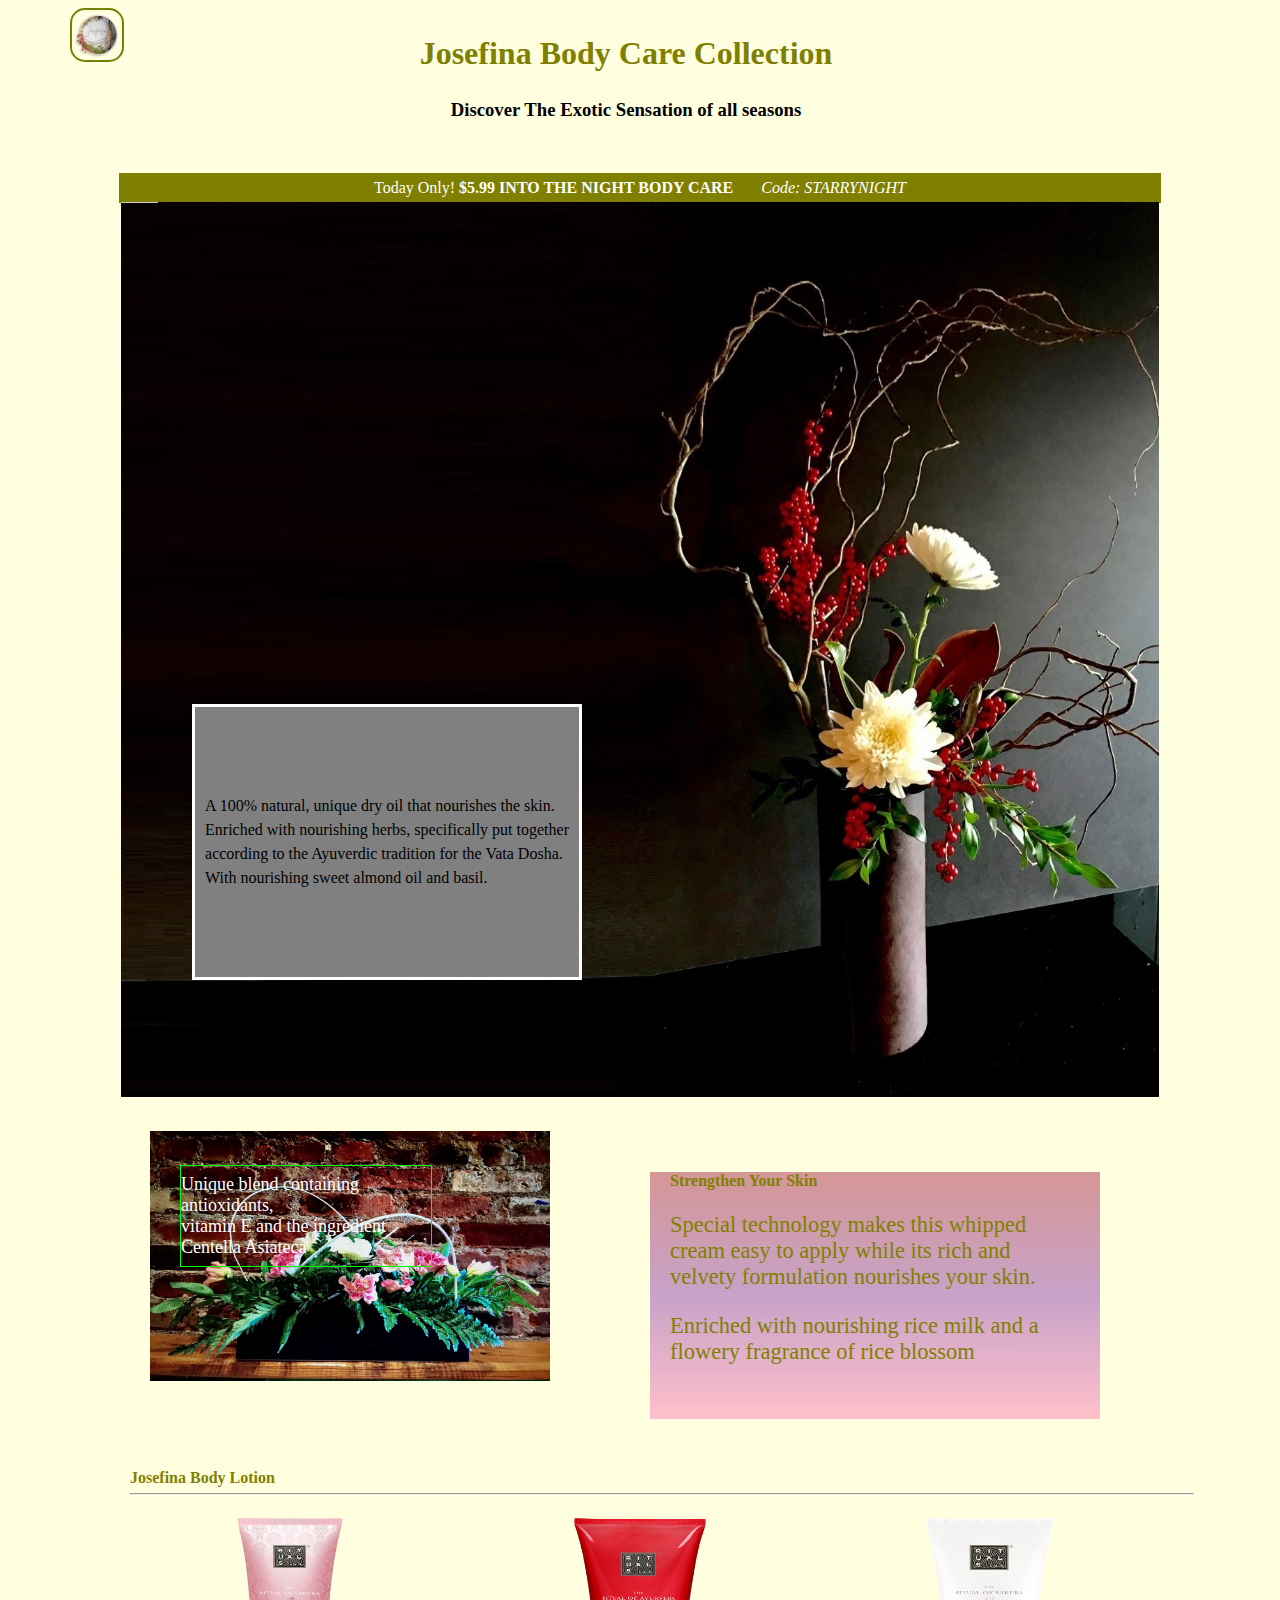
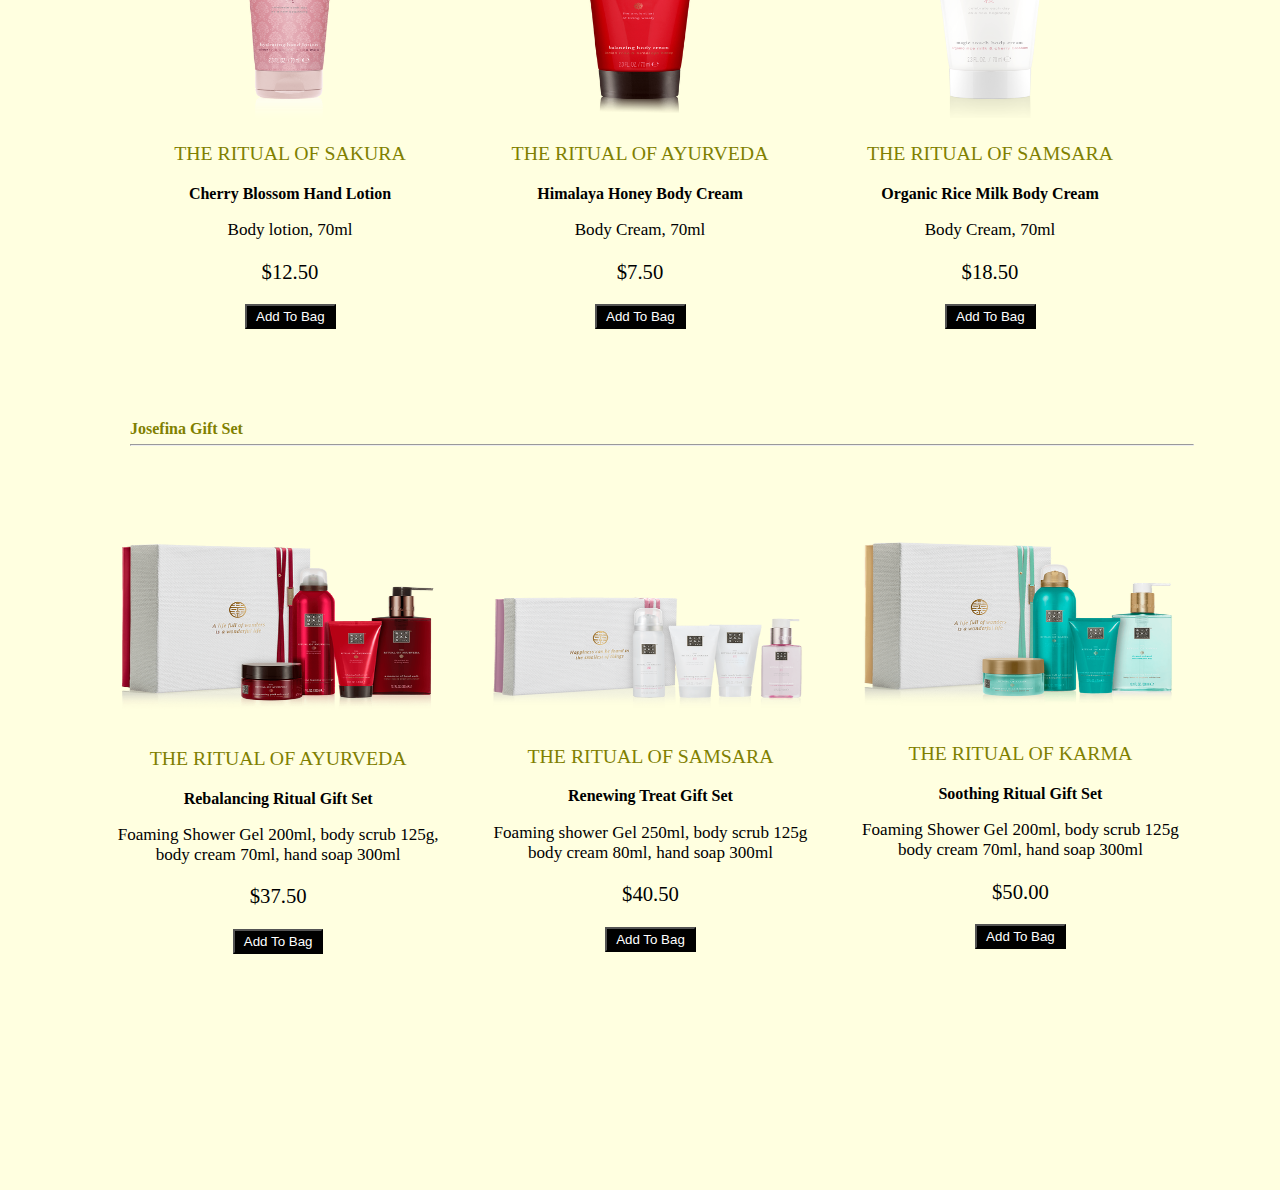
<file: Project2/Project2.html>
<!DOCTYPE html>
<html>
  <head>
      <link rel='stylesheet' href='Project2.css'>
      <title>Project 2 - Mohammed Miah</title>
  </head>
  
  <body>
      <header class='header-container'>
          <div class='left-image'>
             <img class='logo' src='images/icons/logo.png' alt=''>
          </div>
          <div class= 'heading-wrapper'>
            <h1>Josefina Body Care Collection</h1>
          </div>
          <div class= 'heading-wrapper2'>
            <h3>Discover The Exotic Sensation of all seasons</h3>
          </div> 
      </header>
      
      <!-- Slides -->
      <div class= 'Frame'>
        <div class= 'Slidegroup'>
          <div class= 'Slide1'>
            <p> Today Only! <b>$5.99 INTO THE NIGHT BODY CARE &nbsp &nbsp &nbsp</b>
            <i>Code: STARRYNIGHT</i></p>
          </div>
          <div class= 'Slide2'>
            <p><b>FREE Shipping and Handling</b> on orders over $50
            <i>Code: FREE50</i></p>
          </div>
          <div class= 'Slide3'>
            <p><b>$20</b> OFF $125 order and <b>$50</b> OFF $200 order &nbsp &nbsp &nbsp
            <i>Code: BONUS</i></p>
          </div>
          <div class= 'Slide4'>
            <p>Today Only! <b>$5.99 INTO THE NIGHT BODY CARE &nbsp &nbsp &nbsp</b>
            <i>Code: STARRYNIGHT</i></p>
          </div>
        </div>
      </div>

      <!-- Flowers -->
      <div class= 'RedFlower-Container'>
        <img src= 'images/intro_img2.jpg' alt= ''>
      </div>
      <div class= 'Grey-box'>
        <p>A 100% natural, unique dry oil that nourishes the skin. <br>
        Enriched with nourishing herbs, specifically put together <br>
        according to the Ayuverdic tradition for the Vata Dosha. <br>
        With nourishing sweet almond oil and basil.</p>
      </div>
      
      <!-- Boxes -->
      <div class= 'flower-left-image'>
        <img src= 'images/intro_img1.jpg' alt= ''>
        <div class= 'text'>
          <p>Unique blend containing antioxidants, <br> 
          vitamin E and the ingredient Centella Asiateca 
          </p>
        </div>
      </div>
     
      <div class= 'textbox'> 
        <div class= 'text2'>
          <h4>Strengthen Your Skin</h4>
        </div>
        <div class= 'description'>
          <p>Special technology makes this whipped cream easy to apply while its rich
            and velvety formulation nourishes your skin.</p>
          <p>Enriched with nourishing rice milk and a flowery fragrance of rice blossom</p>
        </div>
      </div>

      <!-- Josefina Body Lotion Products -->
      <div class= 'Body-lotion-container'>
        <h4>Josefina Body Lotion</h4>
        <hr>

        <div class= 'Ritual-of-Sakura'>
          <img src= 'images/item1.png' alt= ''>
          <div class= 'content'>
            <p class= 'title'>THE RITUAL OF SAKURA</p>
            <p class= 'item-desc'><b>Cherry Blossom Hand Lotion</b></p>
            <p class= 'bottle-size'>Body lotion, 70ml</p>
            <p class= 'price'>$12.50</p>
            <button><a href= '#open'>Add To Bag</a></button>
          </div>
        </div>

        <div class= 'Ritual-of-Ayurveda'>
          <img src= 'images/item2.png' alt= ''>
          <div class= 'content'>
            <p class= 'title'>THE RITUAL OF AYURVEDA</p>
            <p class= 'item-desc'><b>Himalaya Honey Body Cream</b></p>
            <p class= 'bottle-size'>Body Cream, 70ml</p>
            <p class= 'price'>$7.50</p>
            <button><a href= '#open2'>Add To Bag</a></button>
          </div>
        </div>

          <div class= 'Ritual-of-Samsara'>
            <img src= images/item3.png alt= ''>
            <div class= 'content'>
              <p class= 'title'> THE RITUAL OF SAMSARA</p>
              <p class= 'item-desc'><b>Organic Rice Milk Body Cream</b></p>
              <p class= 'bottle-size'>Body Cream, 70ml</p>
              <p class= 'price'>$18.50</p>
              <button><a href= #open3>Add To Bag</a></button>
            </div>
          </div>
      </div>

      <!-- Modal Windows -->
      <div id='open' class= 'Modal-background'>
        <div class= 'infoblock'>
          <h5>ITEM ADDED TO CART!</h5>
          <hr>
          <img src= 'images/item1.png' alt= ''>
          <div class= 'infoblock-content'>
            <p class= 'title'>THE RITUAL OF SAKURA</p>
            <p class= 'item-desc'><b>CHERRY BLOSSOM HAND LOTION</b></p>
            <p class= 'bottle-size'>Body lotion, 70ml</p>
            <p class= 'price'>$12.50</p>
            <p class= 'Mix-Match'>Mix & Match: $3/$33</p>
          </div>
          <div class= 'infoblock-content2'>
            <p>Nurture and your comfort skin from head to toe
              with The Ritual of Sakura Body Cream.</p>
            <hr>
            <button><a href= '#'>CONTINUE SHOPPING</a></button>
          </div>
        </div>
      </div>

      <div id= 'open2' class= 'Modal-background'>
        <div class= 'infoblock'>
          <h5>ITEM ADDED TO CART!</h5>
          <hr>
          <img src= 'images/item2.png' alt= ''>
          <div class= 'infoblock-content'>
            <p class= 'title'>THE RITUAL OF SAKURA</p>
            <p class= 'item-desc'><b>CHERRY BLOSSOM HAND LOTION</b></p>
            <p class= 'bottle-size'>Body Cream, 70ml</p>
            <p class= 'price'>$7.50</p>
            <p class= 'Mix-Match'>Mix & Match: $3/$20</p>
          </div>
          <div class= 'infoblock-content2'>
            <p>Harmonise body, mind and soul with the Ritual 
              of Ayurveda Body Cream.</p>
            <hr>
            <button><a href= '#'>CONTINUE SHOPPING</a></button>
          </div>
        </div>
      </div>

        <div id= 'open3' class= 'Modal-background'>
          <div class= 'infoblock'>
            <h5>ITEM ADDED TO CART!</h5>
            <hr>
            <img src= 'images/item3.png' alt= ''>
            <div class= 'infoblock-content'>
              <p class= 'title'>THE RITUAL OF SAMSARA</p>
              <p class= 'item-desc'>Organic Rice Milk Body Cream</p>
              <p class= 'bottle-size'>Body Cream, 70ml</p>
              <p class= 'price'>$18.50</p>
              <p class= 'Mix-Match'>Mix & Match:$3/$30</p>
            </div>
            <div class= 'infoblock-content2'>
              <p>Featuring special technology that makes this velvety
                rich cream easy to apply, it intensely nourishes and 
                firms the skin.</p>
              <hr>
              <button><a href= '#'>CONTINUE SHOPPING</a></button>
            </div>
          </div>
        </div>

        <!-- Josefina Gift Sets -->
        <div class= 'Gift-Set-Container'>
          <h4>Josefina Gift Set</h4>
          <hr>
          
          <div class= 'content-container'>
            
            <div class= 'Gift1-Container'>
              <img src= 'images/gift_set1.png'>
              <div class= 'Gift-content'>
                <p class= 'title'>THE RITUAL OF AYURVEDA</p>
                <p class= 'item-desc'><b>Rebalancing Ritual Gift Set</b></p>
                <p class= 'bottle-size'>Foaming Shower Gel 200ml, body scrub 125g,
                  body cream 70ml, hand soap 300ml</p>
                <p class= 'price'>$37.50</p>
                <button><a href= '#open4'>Add To Bag</a></button>
              </div>
            </div>

            <div class= 'Gift2-Container'>
              <img src= 'images/gift_set2.png'>
              <div class= 'Gift-content'>
                <p class= 'title'>THE RITUAL OF SAMSARA</p>
                <p class= 'item-desc'><b>Renewing Treat Gift Set</b></p>
                <p class= 'bottle-size'>Foaming shower Gel 250ml, body scrub 125g
                  body cream 80ml, hand soap 300ml</p>
                <p class= 'price'>$40.50</p>
                <button><a href= '#open5'>Add To Bag</a></button>
              </div>
            </div>

            <div class= 'Gift3-Container'>
              <img src= 'images/gift_set3.png'>
              <div class= 'Gift-content'>
                <p class= 'title'>THE RITUAL OF KARMA</p>
                <p class= 'item-desc'><b>Soothing Ritual Gift Set</b></p>
                <p class= 'bottle-size'>Foaming Shower Gel 200ml, body scrub 125g
                  body cream 70ml, hand soap 300ml</p>
                <p class= 'price'>$50.00</p>
                <button><a href= '#open6'>Add To Bag</a></button>
              </div>
            </div>
          </div>
        </div>

        <!-- MODAL WINDOWS -->
        <div id= 'open4' class= 'Modal-background'>
          <div class= 'infoblock'>
            <h5>ITEM ADDED TO CART!</h5>
            <hr>
            <img src= 'images/gift_set1.png'>
            <div class= 'infoblock-content'>
              <p class= 'title'>THE RITUAL OF Ayurveda</p>
              <p class= 'item-desc'>Rebalancing Ritual Gift Set</p>
              <p class= 'bottle-size'>Foaming Shower Gel 200ml, body scrub
                125g, body cream 70ml, hand soap 300ml</p>
              <p class= 'price'>$37.50</p>
            </div>
            <div class= 'infoblock-content2'>
              <p>This gift pack is the perfect gift present for a friend
                or family member or for yourself! Achieve inner harmony with these
                soothing products 
              </p>
              <hr>
              <button><a href= '#'>CONTINUE SHOPPING</a></button>
            </div>
          </div>
        </div>

        <div id= 'open5' class= 'Modal-background'>
          <div class= 'infoblock'>
            <h5>ITEM ADDED TO CART!</h5>
            <hr>
            <img src= 'images/gift_set2.png'>
            <div class= 'infoblock-content'>
              <p class= 'title'>THE RITUAL OF SAMSARA</p>
              <p class= 'item-desc'>Renewing Treat Gift Set</p>
              <p class= 'bottle-size'>>Foaming shower Gel 250ml, body scrub 125g
                body cream 80ml, hand soap 300ml</p>
              <p class= 'price'>$40.50</p>
            </div>
            <div class= 'infoblock-content2'>
              <p>Stay Squeaky clean and hydrate your skin with
                the Samsara pack! Get rid of the dryness of your skin
                and enjoy smooth skin instead!
              </p>
              <hr>
              <button><a href= '#'>CONTINUE SHOPPING</a></button>
            </div>
          </div>
        </div>

        <div id= 'open6' class= 'Modal-background'>
          <div class= 'infoblock'>
            <h5>ITEM ADDED TO CART!</h5>
            <hr>
            <img src= 'images/gift_set3.png'>
            <div class= 'infoblock-content'>
              <p class= 'title'>THE RITUAL OF KARMA</p>
              <p class= 'item-desc'>Soothing Ritual Gift Set</p>
              <p class= 'bottle-size'>Foaming Shower Gel 200ml, body scrub 125g
                body cream 70ml, hand soap 300ml</p>
              <p class= 'price'>$50.00</p>
            </div>
            <div class= 'infoblock-content2'>
              <p>Smell like lemon and cucumber with the Karma pack!
                Impress your friends and family with your newfound 
                smell!
              </p>
              <hr>
              <button><a href= '#'>CONTINUE SHOPPING</a></button>
            </div>
          </div>
        </div>

      
  </body>
</html>
</file>
<file: Project2/Project2.css>
body {
    background-color: lightyellow;
    margin-right: 50px;
    margin-bottom: 50px;
    margin-left: 50px;
    height: 90%;
}

.header-container {
    /* border: 1px solid black; */
    height: 100%;
    width: 100%;
    display: flex;
}

/* logo */
.left-image {
    border: 2px solid rgb(119, 128, 0);
    border-radius: 15px;
    box-shadow: lightgoldenrodyellow;
    height: 50px;
    width: 50px;
    float: left;
    margin-top: auto;
    margin-bottom: auto;
    margin-left: 20px;
    position: relative;
    animation: mymove 5s infinite;
}
@keyframes mymove {
    from {left: 100px;}
    to {left: 5px;}
}

.logo {
    animation: color 5s infinite;
    border-radius: 12px;
}
@keyframes color {
    from {background-color: lightyellow;}
    to {background-color: red;}
}

.left-image img {
    height: 50px;
    width: 50px;
}

/* heading animation */
.heading-wrapper {
    /* border: 1px solid black; */
    width: 90%;
    height: 10%;
    display: flex;
    justify-content: center;
    align-items: center;
    position: absolute;
    font-family: cursive;
    color: olive; 
    animation: moveupdown 5s infinite;
}
@keyframes moveupdown {
    0% {
        top: -5%;
        bottom: 100%;
    }
    25% {
        top: 5%;
        bottom: 100%;
    }
    50% {
        top: 10%;
        bottom: 100%;
    }
    75% {
        top: 15%;
        bottom: 100%;
    }
    100% {
        top: -5%;
        bottom: 100%;
    }
}

.heading-wrapper2 {
    width: 90%;
    height: 10%;
    display: flex;
    justify-content: center;
    position: absolute;
    top: 80px;
    animation: h2moveupdown 5s infinite;
    
}
@keyframes h2moveupdown {
    0% {
        top: 20%;
        bottom: 100%;
    }
    25% {
        top: 10%;
        bottom: 100%;
    }
    50% {
        top: 5%;
        bottom: 100%;
    }
    75% {
        top: 2%;
        bottom: 100%;
    }
    100% {
        top: 20%;
        bottom: 100%;
    }
}

/* Slides */
.Frame {
    position: relative;
    top: 101px;
    /* border: 1px solid black; */
    width: 90%;
    height: 50px;
    margin: auto;
    overflow: hidden;
}

.Slidegroup {
    position: relative;
    height: 100%;
    width: 400%;
    display: flex;
    animation: slide 15s infinite;
}

@keyframes slide {
    0% {
        margin-left: 0%;
    }
    13% {
        margin-left: -100%;
    }
    26% {
        margin-left: -100%;
    }
    39% {
        margin-left: -200%;
    }
    52% {
        margin-left: -200%;
    }
    65% {
        margin-left: -100%;
    }
    78% {
        margin-left: -100%;
    }
    91% {
        margin-left: -0%;
    }
    100% {
        margin-left: 0%;
    }
}

.Slide1, 
.Slide2,
.Slide3,
.Slide4 {
    float: left;
    margin: 10px;
    display: flex;
    align-items: center;
    justify-content: center;
    width: 90%;
    color: white;
}

.Slide1 {
    background-color: olive;
}

.Slide2 {
    background-color: purple;
}

.Slide3 {
    background-color: red;
}

/* Flowers */
.RedFlower-Container {
    width: 88%;
    height: 10%;
    margin: auto;
    position: relative;
    top: 90px;
    margin-bottom: 50px;
    /* border: 1px solid green; */
}

.RedFlower-Container img {
    width: 100%;
    height: 40%;
}

.Grey-box {
    border: 3px solid white;
    width: 30%;
    height: 30%;
    position: absolute;
    left: 15%;
    bottom: -80px;
    background-color: grey;
    display: flex;
    justify-content: center;
    align-items: center;
}

.Grey-box p {
    line-height: 150%;
}

/* Boxes */
.flower-left-image {
    width: 400px;
    height: 250px;
    position: relative;
    top: 70px;
    left: 100px;
    /* border: 1px solid red; */
}

.flower-left-image img {
    width: 400px;
    height: 250px;
}

.text {
    width: 250px;
    height: 100px;
    border: 1px solid #00FF00;
    position: relative;
    bottom: 220px;
    left: 30px;
    display: flex;
    justify-content: center;
    align-items: center;
    
}

.text p {
    color: white;
    font-size: 2.0vh;
}

.textbox {
    width: 450px;
    height: 247px;
    position: relative;
    left: 600px;
    bottom: 179px;
    /* border: 1px solid black; */
    background-image: linear-gradient(#d59696, #C8A2C8, pink);
}

.desc-box {
    display: flex;
    justify-content: center;
}

.text2 {
    margin-left: 20px;
    margin-top: 40px;
    color: olive;
}

.description {
    /* border: 1px solid black; */
    color: olive;
    width: 90%;
    margin-left: 20px;
    align-items: center;
    font-size: 2.5vh;
}

/* Body Lotion Products */
.Body-lotion-container {
    /* border: 1px solid black; */
    position: relative;
    bottom: 150px;
    height: 500px;
    width: 100%;
}

.Body-lotion-container h4, hr {
    color: olive;
    margin-left: 80px;

}

.Body-lotion-container hr {
    position: relative;
    bottom: 15px;
    width: 90%;
}

.Ritual-of-Sakura {
    margin-left: 100px;
    height: 80%;
    width: 280px;
    /* border: 1px solid black; */
}

.Ritual-of-Sakura img {
    height: 50%;
    width: 100%;
    /* border: 1px solid black; */
}

.content {
    /* border: 1px solid black; */
    width: 100%;
    height: 300px;
}

.content p {
    display: flex;
    justify-content: center;
    /* border: 1px solid black; */
}

.content .title {
    color: olive;
    font-size: 2.2vh;
    /* border: 1px solid black; */
}

.content .bottle-size {
    font-size: 1.9vh;
}

.content .price {
    font-size: 2.3vh;
}

.content button {
    margin-left: 95px;
    height: 25px;
    background-color: black;
    
}

.content button:hover {
    background-color: purple;
}

.content a {
    color: white;
    padding: 3px;
    text-decoration: none;
}

.Ritual-of-Ayurveda {
    height: 80%;
    width: 280px;
    /* border: 1px solid black; */
    margin-left: 450px;
    position: relative;
    bottom: 400px;
}

.Ritual-of-Ayurveda img {
    height: 50%;
    width: 100%;
    /* border: 1px solid black; */
}

.Ritual-of-Samsara {
    height: 80%;
    width: 280px;
    /* border: 1px solid black; */
    margin-left: 800px;
    position: relative;
    bottom: 160%;
}

.Ritual-of-Samsara img {
    height: 50%;
    width: 100%;
    /* border: 1px solid black; */
}

/* MODAL WINDOWS */
.Modal-background {
    background-color: rgba(119, 119, 119, 0.5);
    position: fixed;
    left: 0;
    right: 0;
    bottom: 0;
    top: 0;
    pointer-events: none;
    opacity: 0;
    z-index: 1;
    display: flex;
    justify-content: center;
    align-items: center;
}

.Modal-background:target {
    opacity: 1;
    pointer-events: all;
}

.infoblock {
    background-color: white;
    width: 42%;
    height: 60%;
    /* border: 1px solid black; */
}

.infoblock h5 {
    margin-left: 50px;
}

.infoblock hr {
    width: 80%;
    position: relative;
    right: 6%;
    bottom: 5%;
}

.infoblock img {
    /* border: 1px solid black; */
    height: 45%;
    width: 30%;
    margin-left: 47px;
}

.infoblock-content {
    /* border: 1px solid black; */
    width: 45%;
    height: 45%;
    position: relative;
    left: 45%;
    bottom: 46.5%;
}

.infoblock-content p {
    text-align: center;
    font-size: 2.0vh;
    /* border: 1px solid black; */
}

.infoblock-content .bottle-size {
    font-size: 1.9vh;
}

.infoblock-content .price {
    font-size: 2.3vh;
}

.infoblock-content .Mix-Match {
    margin-top: 40px;
}

.infoblock-content2 {
    /* border: 1px solid black; */
    width: 100%;
    height: 28%;
    position: relative;
    bottom: 50%;
    background-color: #fa8072;
    /* display: flex;
    justify-content: center; */
}

.infoblock-content2 p {
    font-size: 2.4vh;
    /* border: 1px solid black; */
    width: 80%;   
    height: 30%; 
    margin-right: auto;
    margin-left: auto;
    position: relative;
    top: 5px;
}

.infoblock-content2 hr {
    background-color: white;
    width: 81%;
    position: relative;
    top: 3px;
}

.infoblock-content2 button {
    margin-left: 50px;
    position: relative;
    top: 5px;
}

.infoblock-content2 a {
    text-decoration: none;
}

/* Josefina Gift Sets */
.Gift-Set-Container {
    /* border: 1px solid black; */
    width: 100%;
    height: 600px;
    position: relative;
    bottom: 120px;
}

.Gift-Set-Container h4 {
    color: olive;
    margin-left: 80px;
}

.Gift-Set-Container hr {
    position: relative;
    bottom: 15px;
    width: 90%;
}

.content-container {
    position: relative;
    left: 40px;
    width: 95%;
    height: 85%;
    /* border: 1px solid black; */
}

/* CARD-1 */
.Gift1-Container {
    height: 94.7%;
    width: 30%;
    /* border: 1px solid black; */
    margin-left: 20px;
    margin-top: 20px;
}

.Gift1-Container img{
    /* border: 1px solid black; */
    width: 99%;
    height: 50%;
}

.Gift-content {
    text-align: center;
}

.Gift-content .title {
    color: olive;
    font-size: 2.2vh;
    /* border: 1px solid black; */
}

.Gift-content .bottle-size {
    font-size: 1.9vh;
}

.Gift-content .price {
    font-size: 2.3vh;
}

.Gift-content button {
    background-color: black;
    height: 25px;
}

.Gift-content button:hover {
    background-color: purple;
}

.Gift-content a {
    color: white;
    padding: 3px;
    text-decoration: none;
}

/* CARD-2 */
.Gift2-Container {
    height: 94.5%;
    width: 30%;
    /* border: 1px solid black; */
    margin-left: 35%;
    position: relative;
    bottom: 95%;
}

.Gift2-Container img{
    width: 99%;
    height: 50%;
    /* border: 1px solid black; */
}

/* CARD 3 */
.Gift3-Container {
    height: 94.5%;
    width: 30%;
    /* border: 1px solid black; */
    margin-left: 68%;
    position: relative;
    bottom: 190%;
}

.Gift3-Container img {
    width: 99%;
    height: 50%;
    /* border: 1px solid black; */
}

/* FOOTER */
.Dark-Container {
    margin-left: 100px;
    position: relative;
    bottom: 200px;
    width: 1000px;
    height: 400px;
    background-color: black;
}
</file>
